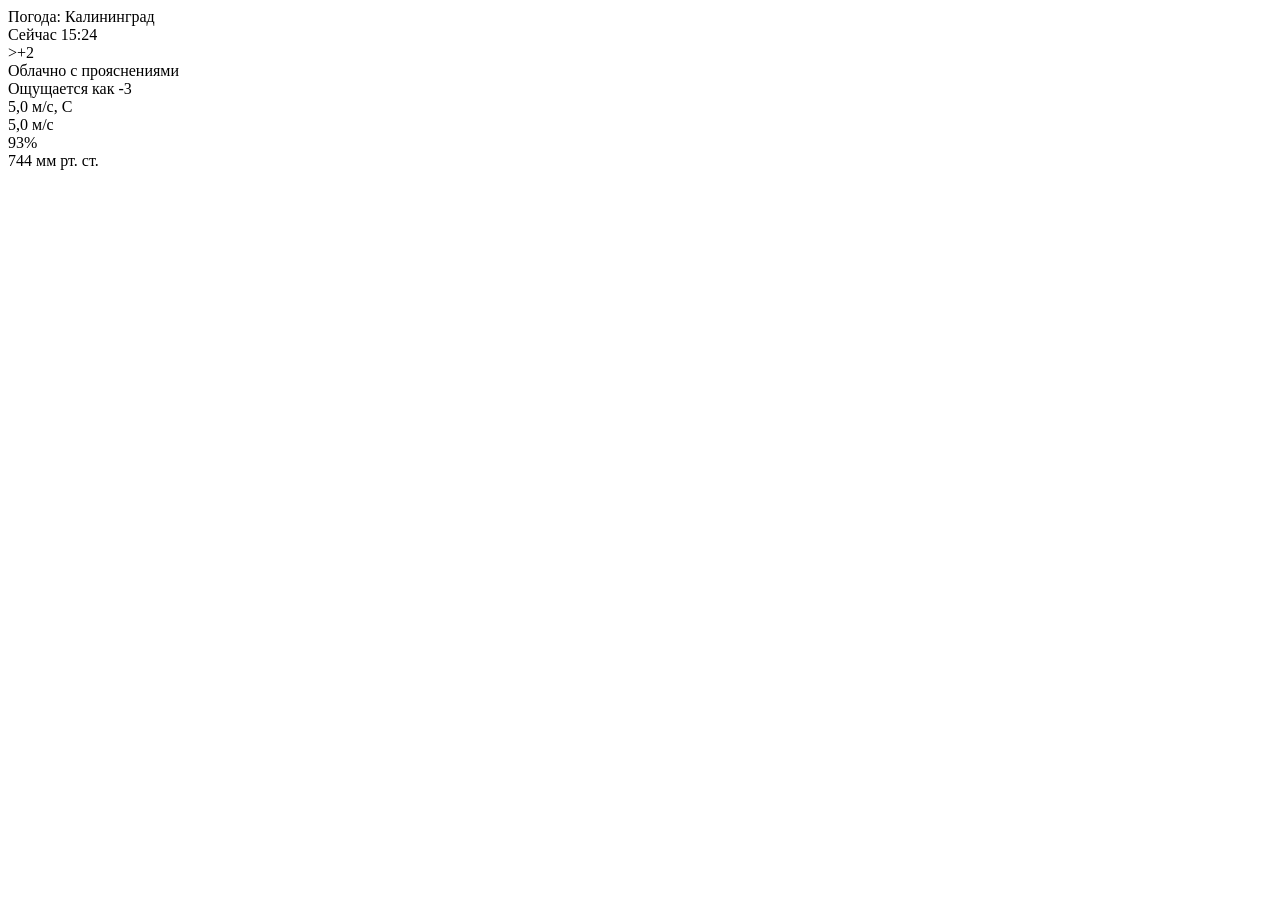
<file: app/src/main/webapp/templates/ow.html>
<!DOCTYPE html/>
<html lang="ru" xmlns:th="http://www.thymeleaf.org">

<head th:fragment="header-head">
<meta charset="utf-8" />
<meta content="IE=edge" http-equiv="X-UA-Compatible" />
<meta content="width=device-width, initial-scale=1, shrink-to-fit=no" name="viewport" />
<meta content="" name="description" />
<meta content="" name="author" />
<title>Open Weather</title>
<link rel="stylesheet" th:href="@{/webjars/bootstrap/5.1.3/css/bootstrap.css}" />
<link rel="stylesheet" th:href="@{/css/meteo.css}" />
<script th:src="@{/webjars/font-awesome/5.15.4/js/all.min.js}"></script>
<link rel="icon" th:href="@{favicon.png}" type="image/x-icon">
</head>


<body>
	<main>
		<div class="container">
			<div class="card mb-4 max-width: 75%">
				<div class="card-body" th:object="${weather.fact}">
					<div class="container">
						<div class="row">
							<div class="col-md display-4">Погода: Калининград</div>
						</div>
						<div class="row justify-content-center">
							<div class="col-md fs-4" th:text="|Сейчас *{obsTime}|">Сейчас 15:24</div>
						</div>
						<div class="d-flex flex-row">
						  <div class="p-2  display-4 " th:text="*{temp}">>+2</div>
							<div class="p-2 align-items-center">
								<img width="64" th:src="@{/static/img/weather_icon/svg/color_white_solid/bkn_d.svg}" alt="">
							</div>
							<div class="p-2">
								<div class="row">
									<div class="col-md fs-5" th:text="*{condition}">Облачно с прояснениями</div>
								</div>
								<div class="row">
									<div class="col-md fs-5" th:text="|Ощущается как *{feelsLike}|">Ощущается как -3</div>
								</div>
							</div>
						</div>
						<div class="row justify-content-around" >
							<div class="col-md" th:text="|*{windSpeed} м/с, *{windDir}|">5,0 м/с, С</div>
							<div class="col-md-3" th:text="|порывы до *{windGust} м/с|">5,0 м/с</div>
							<div class="col-md" th:text="|*{humidity}%|">93%</div>
							<div class="col-md" th:text="|*{pressureMm} мм рт. ст |">744 мм рт. ст.</div>
						</div>
					</div>
				</div>
			</div>
		</div>

	</main>


	<div>
		<script th:src="@{/webjars/jquery/3.6.0/jquery.slim.min.js}"></script>
		<script th:src="@{/webjars/bootstrap/5.1.3/js/bootstrap.bundle.min.js}"></script>
		<script th:src="@{/js/scripts.js}"></script>
	</div>

</body>
</html>
</file>
